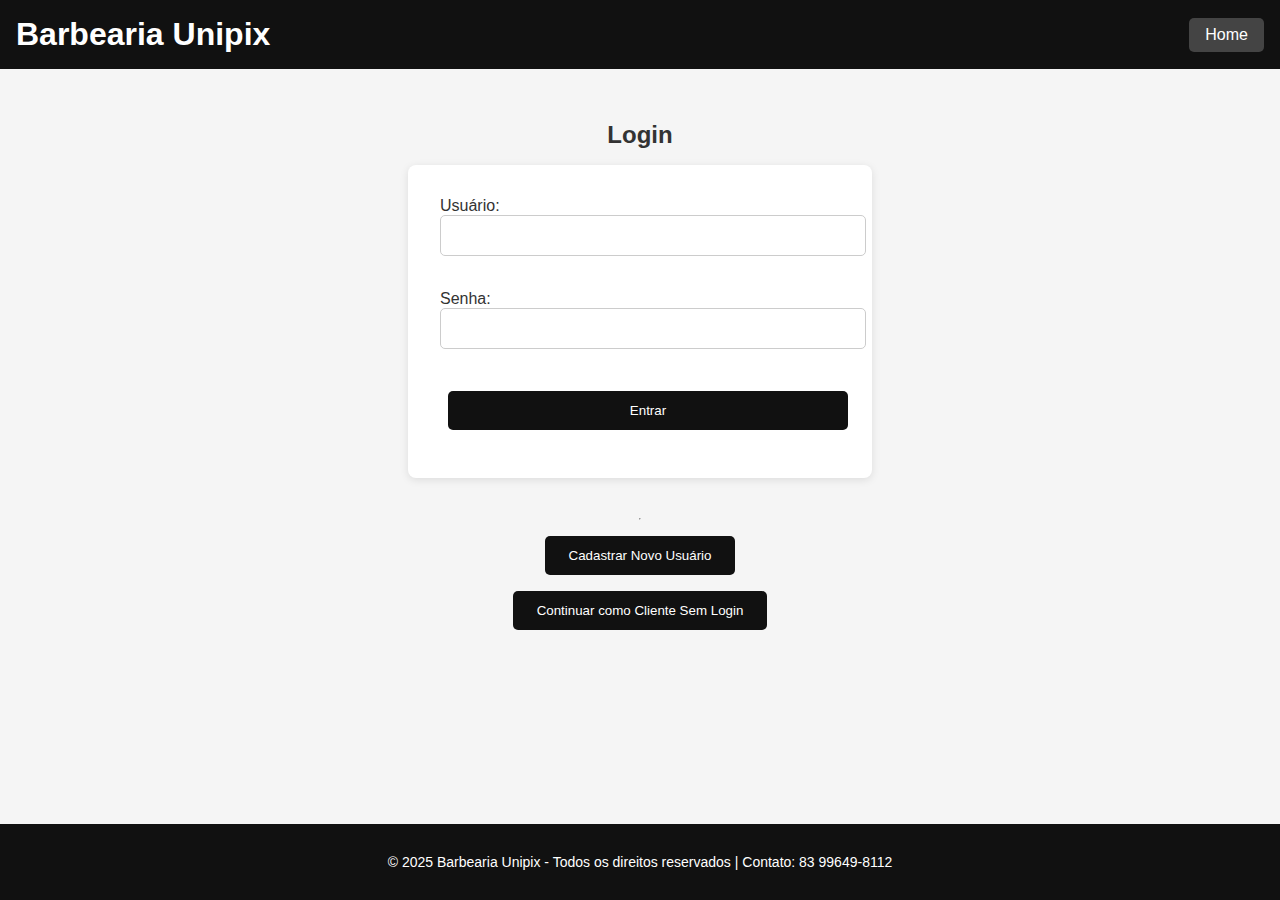
<file: index.html>
<!DOCTYPE html>
<html lang="pt-BR">
<head>
  <meta charset="UTF-8" />
  <title>Login - Barbearia Unipix</title>
  <link rel="stylesheet" href="style.css" />
  <style>
    #modal-cadastro {
      display: none;
      position: fixed;
      top:0; left:0; right:0; bottom:0;
      background: rgba(0,0,0,0.5);
      justify-content: center;
      align-items: center;
    }
    #modal-cadastro .modal-content {
      background: white;
      padding: 20px;
      border-radius: 8px;
      max-width: 400px;
      width: 90%;
    }
  </style>
</head>
<body>
  <header>
    <div class="container-header">
      <h1>Barbearia Unipix</h1>
      <a href="index.html" class="home-button">Home</a>
    </div>
  </header>

  <main class="dashboard">
    <h2>Login</h2>
    <form id="login-form">
      <label for="usuario">Usuário:</label><br>
      <input type="text" id="usuario" required><br><br>

      <label for="senha">Senha:</label><br>
      <input type="password" id="senha" required><br><br>

      <button type="submit">Entrar</button>
    </form>
    <p id="erro-login" style="color:red; display:none;">Usuário ou senha inválidos.</p>

    <hr>

    <button id="btn-cadastrar">Cadastrar Novo Usuário</button>
    <button id="btn-sem-login">Continuar como Cliente Sem Login</button>
  </main>

  <div id="modal-cadastro">
    <div class="modal-content">
      <h3>Cadastro de Usuário</h3>
      <form id="cadastro-form">
        <label for="novo-usuario">Nome de usuário:</label><br>
        <input type="text" id="novo-usuario" required><br><br>

        <label for="nova-senha">Senha:</label><br>
        <input type="password" id="nova-senha" required><br><br>

        <label for="tipo-usuario">Tipo de usuário:</label><br>
        <select id="tipo-usuario" required>
          <option value="" disabled selected>Selecione o tipo</option>
          <option value="cliente">Cliente</option>
          <option value="mestre">Mestre</option>
          <option value="admin">Admin</option>
        </select><br><br>

        <label for="telefone-usuario">Telefone:</label><br>
        <input type="tel" id="telefone-usuario" placeholder="83 99999-9999" required><br><br>

        <label for="email-usuario">Email:</label><br>
        <input type="email" id="email-usuario" placeholder="email@exemplo.com" required><br><br>

        <button type="submit">Cadastrar</button>
        <button type="button" id="fechar-modal">Cancelar</button>
      </form>

      <p id="msg-cadastro" style="color:green; display:none;">
        Cadastro realizado com sucesso! Faça login.
        <br><br>
        <button id="btn-fechar-sucesso">Fechar</button>
      </p>
      <p id="msg-erro-cadastro" style="color:red; display:none;">Usuário já existe.</p>
    </div>
  </div>

  <footer>
    <p>© 2025 Barbearia Unipix - Todos os direitos reservados | Contato: 83 99649-8112</p>
  </footer>

  <script>
    const usuariosFixos = {
      mestre: { senha: 'mestre123', tipo: 'mestre', telefone: '83 90000-0001', email: 'mestre@unipix.com' },
      admin: { senha: 'admin123', tipo: 'admin', telefone: '83 90000-0002', email: 'admin@unipix.com' },
      cliente: { senha: 'cliente123', tipo: 'cliente', telefone: '83 90000-0003', email: 'cliente@unipix.com' }
    };

    function carregarUsuarios() {
      const dados = localStorage.getItem('usuariosBarbearia');
      if (dados) {
        return JSON.parse(dados);
      } else {
        localStorage.setItem('usuariosBarbearia', JSON.stringify(usuariosFixos));
        return {...usuariosFixos};
      }
    }

    function salvarUsuarios(usuarios) {
      localStorage.setItem('usuariosBarbearia', JSON.stringify(usuarios));
    }

    let usuarios = carregarUsuarios();

    const formLogin = document.getElementById('login-form');
    const erroLogin = document.getElementById('erro-login');

    const btnCadastrar = document.getElementById('btn-cadastrar');
    const btnSemLogin = document.getElementById('btn-sem-login');

    const modalCadastro = document.getElementById('modal-cadastro');
    const cadastroForm = document.getElementById('cadastro-form');
    const msgCadastro = document.getElementById('msg-cadastro');
    const msgErroCadastro = document.getElementById('msg-erro-cadastro');
    const fecharModal = document.getElementById('fechar-modal');
    const btnFecharSucesso = document.getElementById('btn-fechar-sucesso');

    formLogin.addEventListener('submit', function(e) {
      e.preventDefault();
      const usuario = document.getElementById('usuario').value.toLowerCase();
      const senha = document.getElementById('senha').value;

      if (usuarios[usuario] && usuarios[usuario].senha === senha) {
        erroLogin.style.display = 'none';
        const tipo = usuarios[usuario].tipo;
        if (tipo === 'mestre') {
          window.location.href = 'mestre.html';
        } else if (tipo === 'admin') {
          window.location.href = 'admin.html';
        } else {
          window.location.href = 'cliente.html';
        }
      } else {
        erroLogin.style.display = 'block';
      }
    });

    btnCadastrar.addEventListener('click', () => {
      modalCadastro.style.display = 'flex';
      msgCadastro.style.display = 'none';
      msgErroCadastro.style.display = 'none';
      cadastroForm.style.display = 'block';
    });

    fecharModal.addEventListener('click', () => {
      modalCadastro.style.display = 'none';
    });

    btnFecharSucesso.addEventListener('click', () => {
      modalCadastro.style.display = 'none';
    });

    cadastroForm.addEventListener('submit', function(e) {
      e.preventDefault();
      const novoUsuario = document.getElementById('novo-usuario').value.toLowerCase();
      const novaSenha = document.getElementById('nova-senha').value;
      const tipoUsuario = document.getElementById('tipo-usuario').value;
      const telefoneUsuario = document.getElementById('telefone-usuario').value;
      const emailUsuario = document.getElementById('email-usuario').value;

      if (usuarios[novoUsuario]) {
        msgErroCadastro.style.display = 'block';
        msgCadastro.style.display = 'none';
      } else {
        usuarios[novoUsuario] = { 
          senha: novaSenha, 
          tipo: tipoUsuario, 
          telefone: telefoneUsuario, 
          email: emailUsuario 
        };
        salvarUsuarios(usuarios);
        msgCadastro.style.display = 'block';
        msgErroCadastro.style.display = 'none';
        cadastroForm.style.display = 'none';
      }
    });

    btnSemLogin.addEventListener('click', () => {
      window.location.href = 'cliente.html';
    });
  </script>
</body>
</html>
</file>
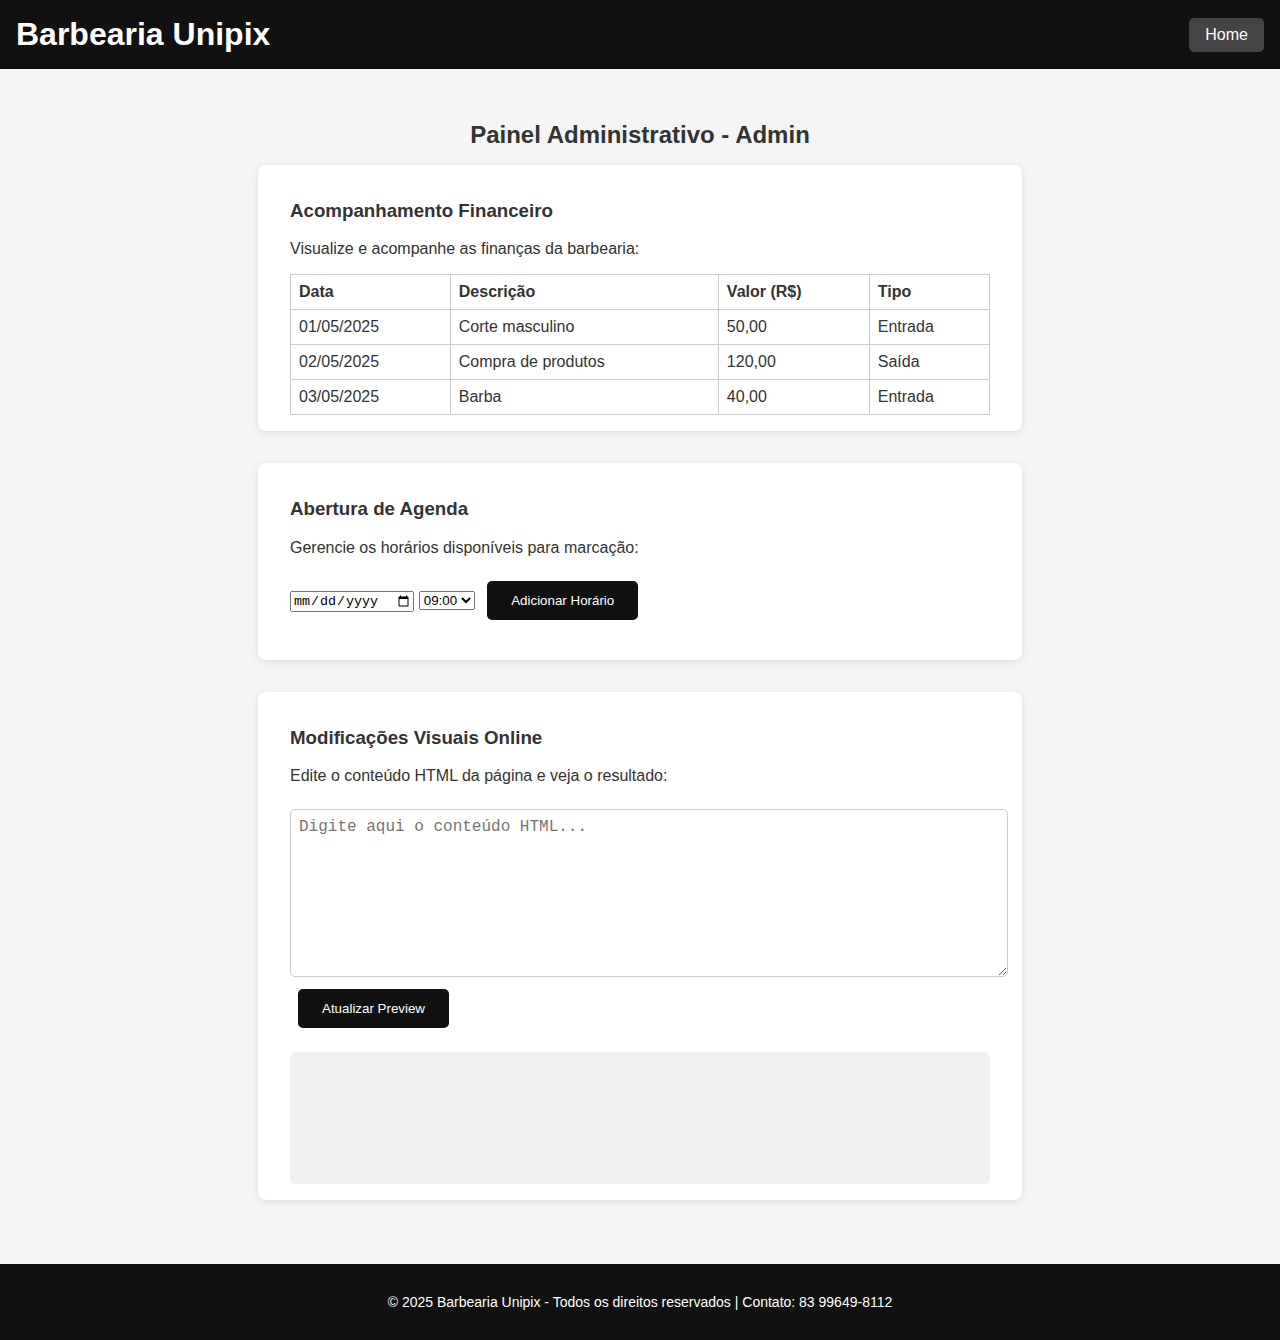
<file: admin.html>
<!DOCTYPE html>
<html lang="pt-BR">
<head>
  <meta charset="UTF-8" />
  <title>Admin - Barbearia Unipix</title>
  <link rel="stylesheet" href="style.css" />
  <style>
    section {
      background: white;
      padding: 1rem 2rem;
      border-radius: 8px;
      box-shadow: 0 2px 8px rgba(0,0,0,0.1);
      margin-bottom: 2rem;
      max-width: 700px;
      width: 100%;
    }
    table {
      width: 100%;
      border-collapse: collapse;
      margin-top: 0.5rem;
    }
    th, td {
      border: 1px solid #ccc;
      padding: 0.5rem;
      text-align: left;
    }
    #editor {
      width: 100%;
      height: 150px;
      font-family: monospace;
      font-size: 1rem;
      margin-top: 0.5rem;
      border: 1px solid #ccc;
      border-radius: 5px;
      padding: 0.5rem;
      resize: vertical;
    }
    #preview {
      background: #f0f0f0;
      padding: 1rem;
      margin-top: 1rem;
      border-radius: 5px;
      min-height: 100px;
      overflow-wrap: break-word;
    }
  </style>
</head>
<body>
  <header>
    <div class="container-header">
      <h1>Barbearia Unipix</h1>
      <a href="index.html" class="home-button">Home</a>
    </div>
  </header>

  <main class="dashboard">
    <h2>Painel Administrativo - Admin</h2>

    <section>
      <h3>Acompanhamento Financeiro</h3>
      <p>Visualize e acompanhe as finanças da barbearia:</p>
      <table>
        <thead>
          <tr>
            <th>Data</th>
            <th>Descrição</th>
            <th>Valor (R$)</th>
            <th>Tipo</th>
          </tr>
        </thead>
        <tbody id="financeiro-tabela">
          <tr><td>01/05/2025</td><td>Corte masculino</td><td>50,00</td><td>Entrada</td></tr>
          <tr><td>02/05/2025</td><td>Compra de produtos</td><td>120,00</td><td>Saída</td></tr>
          <tr><td>03/05/2025</td><td>Barba</td><td>40,00</td><td>Entrada</td></tr>
        </tbody>
      </table>
    </section>

    <section>
      <h3>Abertura de Agenda</h3>
      <p>Gerencie os horários disponíveis para marcação:</p>
      <input type="date" id="data-agenda" />
      <select id="horario-agenda">
        <option value="09:00">09:00</option>
        <option value="10:00">10:00</option>
        <option value="11:00">11:00</option>
        <option value="13:00">13:00</option>
        <option value="14:00">14:00</option>
        <option value="15:00">15:00</option>
      </select>
      <button id="btn-adicionar-agenda">Adicionar Horário</button>
      <ul id="lista-agenda"></ul>
    </section>

    <section>
      <h3>Modificações Visuais Online</h3>
      <p>Edite o conteúdo HTML da página e veja o resultado:</p>
      <textarea id="editor" placeholder="Digite aqui o conteúdo HTML..."></textarea>
      <button id="btn-atualizar-preview">Atualizar Preview</button>
      <div id="preview"></div>
    </section>
  </main>

  <footer>
    <p>© 2025 Barbearia Unipix - Todos os direitos reservados | Contato: 83 99649-8112</p>
  </footer>

  <script>
    // Agenda simples
    const btnAdicionarAgenda = document.getElementById('btn-adicionar-agenda');
    const listaAgenda = document.getElementById('lista-agenda');
    btnAdicionarAgenda.addEventListener('click', () => {
      const data = document.getElementById('data-agenda').value;
      const horario = document.getElementById('horario-agenda').value;
      if (!data) {
        alert('Por favor, selecione uma data.');
        return;
      }
      const li = document.createElement('li');
      li.textContent = `Data: ${data} - Horário: ${horario}`;
      listaAgenda.appendChild(li);
    });

    // Editor online
    const btnAtualizarPreview = document.getElementById('btn-atualizar-preview');
    const editor = document.getElementById('editor');
    const preview = document.getElementById('preview');

    btnAtualizarPreview.addEventListener('click', () => {
      preview.innerHTML = editor.value;
    });
  </script>
</body>
</html>
</file>
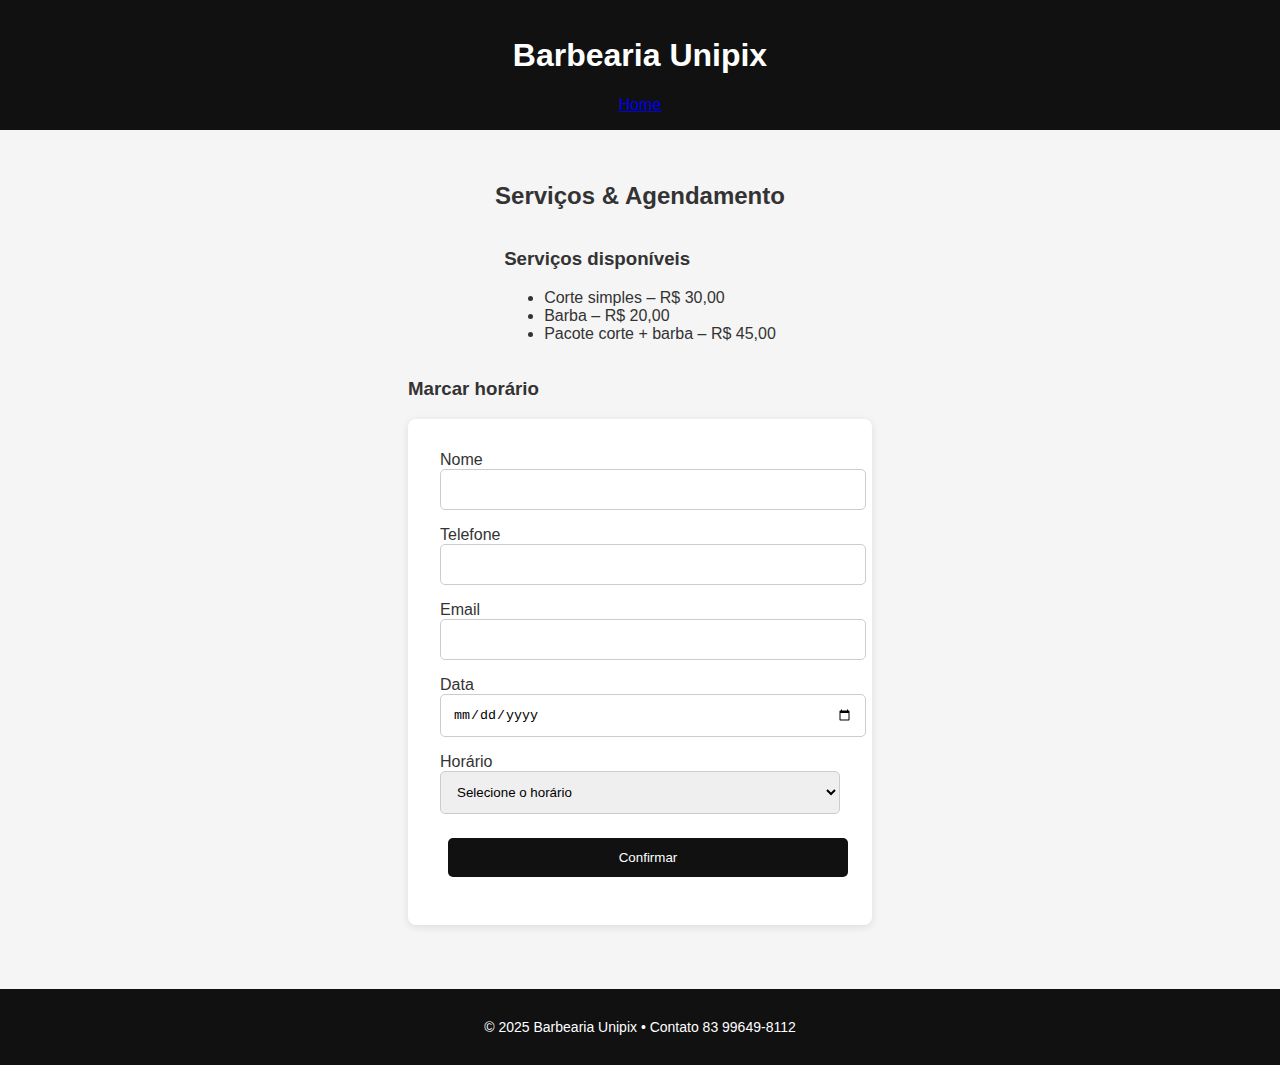
<file: cliente.html>
<!DOCTYPE html>
<html lang="pt-BR">
<head>
  <meta charset="UTF-8">
  <title>Cliente · Barbearia Unipix</title>
  <link rel="stylesheet" href="style.css">
</head>
<body>
<header>
  <h1>Barbearia Unipix</h1>
  <nav><a href="index.html">Home</a></nav>
</header>

<main>
  <h2>Serviços &amp; Agendamento</h2>

  <!-- Lista de serviços -->
  <section>
    <h3>Serviços disponíveis</h3>
    <ul class="lista-servicos">
      <li>Corte simples – R$ 30,00</li>
      <li>Barba – R$ 20,00</li>
      <li>Pacote corte + barba – R$ 45,00</li>
    </ul>
  </section>

  <!-- Formulário de marcação -->
  <section>
    <h3>Marcar horário</h3>
    <form id="form-agendar">
      <label>Nome</label><input type="text" required>
      <label>Telefone</label><input type="tel" required>
      <label>Email</label><input type="email" required>
      <label>Data</label><input type="date" id="data" required>
      <label>Horário</label>
      <select id="horario" required>
        <option value="" disabled selected>Selecione o horário</option>
        <option value="09:00">09:00</option>
        <option value="10:00">10:00</option>
        <option value="11:00">11:00</option>
        <option value="13:00">13:00</option>
        <option value="14:00">14:00</option>
        <option value="15:00">15:00</option>
      </select>
      <button type="submit">Confirmar</button>
    </form>

    <div id="msg-ok" style="display:none; color:green; margin-top:1rem;">
      Horário marcado com sucesso!
      <button id="fechar-ok">Fechar</button>
    </div>
  </section>
</main>

<footer>
  <p>© 2025 Barbearia Unipix • Contato 83 99649-8112</p>
</footer>

<script>
  const form = document.getElementById('form-agendar');
  const msgOk = document.getElementById('msg-ok');
  const btnFechar = document.getElementById('fechar-ok');
  const inputData = document.getElementById('data');

  // Define o valor mínimo da data para hoje (sem permitir datas anteriores)
  function setMinDate() {
    const hoje = new Date();
    const yyyy = hoje.getFullYear();
    const mm = String(hoje.getMonth()+1).padStart(2,'0');
    const dd = String(hoje.getDate()).padStart(2,'0');
    inputData.min = `${yyyy}-${mm}-${dd}`;
  }
  setMinDate();

  form.addEventListener('submit', function(event) {
    event.preventDefault();

    const nome = form.querySelector('input[type="text"]').value;
    const telefone = form.querySelector('input[type="tel"]').value;
    const email = form.querySelector('input[type="email"]').value;
    const data = inputData.value;
    const horario = document.getElementById('horario').value;

    if (!data || !horario) return;

    // Exibir mensagem confirmando o agendamento com data e hora formatadas:
    const dataFormatada = new Date(data + 'T' + horario).toLocaleString('pt-BR', {
      dateStyle: 'full',
      timeStyle: 'short'
    });

    msgOk.innerHTML = `
      Horário marcado com sucesso para <strong>${dataFormatada}</strong>!
      <button id="fechar-ok">Fechar</button>
    `;
    msgOk.style.display = 'block';

    form.reset();
    setMinDate(); // reconfigura a data mínima após reset

    document.getElementById('fechar-ok').addEventListener('click', () => {
      msgOk.style.display = 'none';
    });
  });
</script>

</body>
</html>
</file>
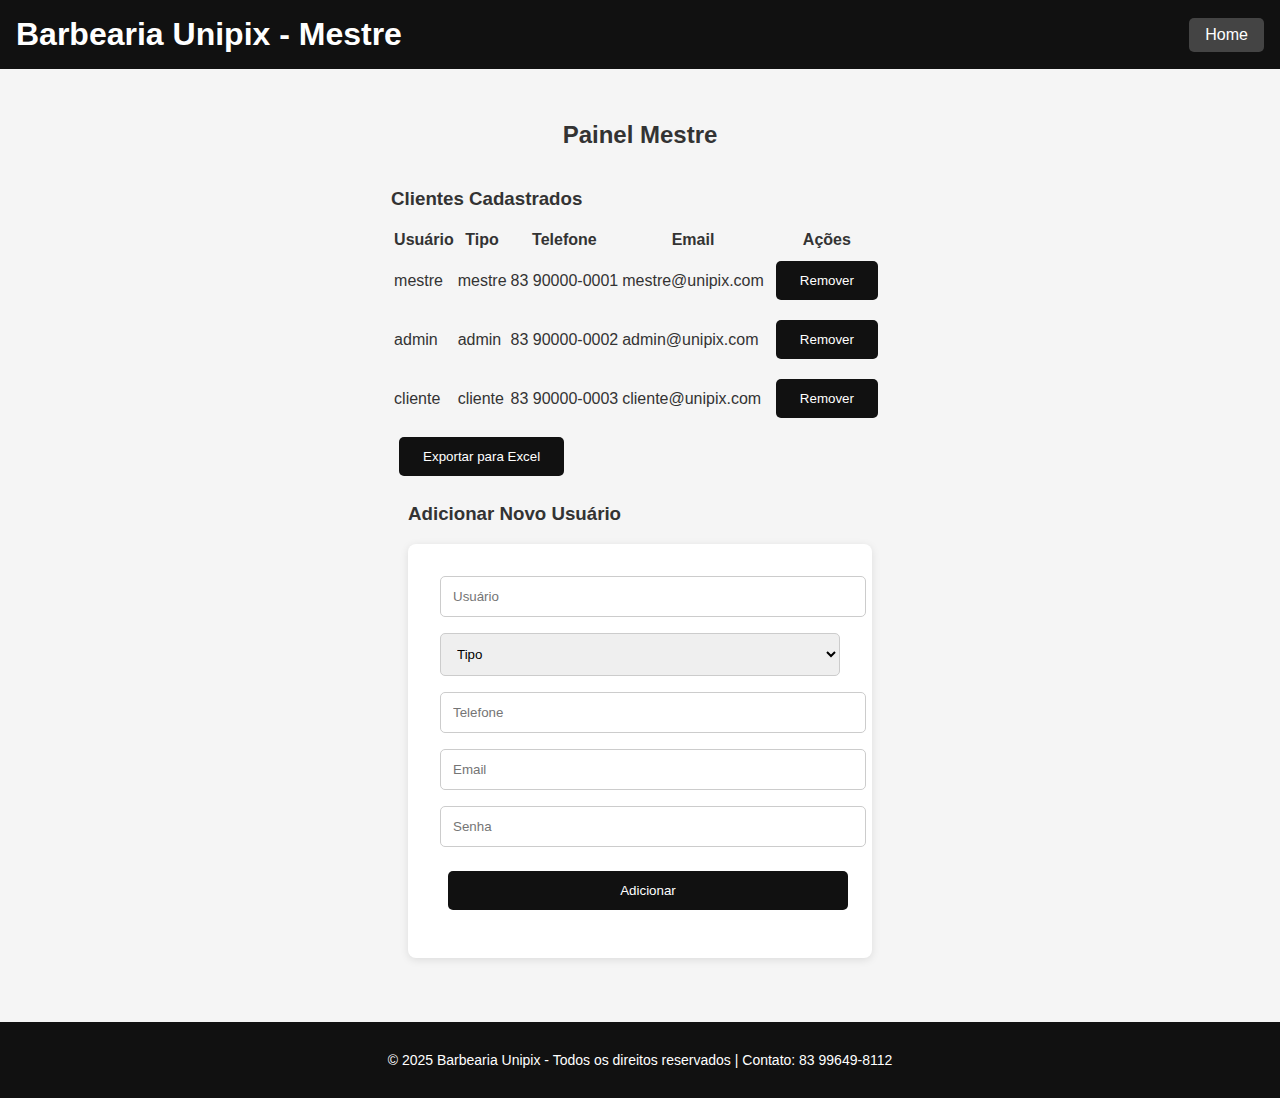
<file: mestre.html>
<!DOCTYPE html>
<html lang="pt-BR">
<head>
  <meta charset="UTF-8" />
  <title>Painel Mestre - Barbearia Unipix</title>
  <link rel="stylesheet" href="style.css" />
</head>
<body>
  <header>
    <div class="container-header">
      <h1>Barbearia Unipix - Mestre</h1>
      <a href="index.html" class="home-button">Home</a>
    </div>
  </header>

  <main>
    <h2>Painel Mestre</h2>

    <section>
      <h3>Clientes Cadastrados</h3>
      <table>
        <thead>
          <tr>
            <th>Usuário</th>
            <th>Tipo</th>
            <th>Telefone</th>
            <th>Email</th>
            <th>Ações</th>
          </tr>
        </thead>
        <tbody id="lista-usuarios-mestre"></tbody>
      </table>
      <!-- Botão para exportar -->
      <button id="btn-exportar-excel">Exportar para Excel</button>
    </section>

    <section>
      <h3>Adicionar Novo Usuário</h3>
      <form id="form-novo-usuario">
        <input type="text" id="novo-usuario" placeholder="Usuário" required />
        <select id="novo-tipo" required>
          <option value="">Tipo</option>
          <option value="cliente">Cliente</option>
          <option value="admin">Admin</option>
        </select>
        <input type="text" id="novo-telefone" placeholder="Telefone" required />
        <input type="email" id="novo-email" placeholder="Email" required />
        <input type="password" id="nova-senha" placeholder="Senha" required />
        <button type="submit">Adicionar</button>
      </form>
    </section>
  </main>

  <footer>
    <p>© 2025 Barbearia Unipix - Todos os direitos reservados | Contato: 83 99649-8112</p>
  </footer>

  <script>
    function carregarUsuarios() {
      const dados = JSON.parse(localStorage.getItem('usuariosBarbearia') || '{}');
      return dados;
    }

    function salvarUsuarios(usuarios) {
      localStorage.setItem('usuariosBarbearia', JSON.stringify(usuarios));
    }

    function atualizarLista() {
      const usuarios = carregarUsuarios();
      const tbody = document.getElementById('lista-usuarios-mestre');
      tbody.innerHTML = '';

      Object.entries(usuarios).forEach(([usuario, dados]) => {
        const linha = document.createElement('tr');
        linha.innerHTML = `
          <td>${usuario}</td>
          <td>${dados.tipo}</td>
          <td>${dados.telefone}</td>
          <td>${dados.email}</td>
          <td><button onclick="removerUsuario('${usuario}')">Remover</button></td>
        `;
        tbody.appendChild(linha);
      });
    }

    function removerUsuario(usuario) {
      const usuarios = carregarUsuarios();
      delete usuarios[usuario];
      salvarUsuarios(usuarios);
      atualizarLista();
    }

    document.getElementById('form-novo-usuario').addEventListener('submit', function (e) {
      e.preventDefault();

      const usuario = document.getElementById('novo-usuario').value.toLowerCase();
      const tipo = document.getElementById('novo-tipo').value;
      const telefone = document.getElementById('novo-telefone').value;
      const email = document.getElementById('novo-email').value;
      const senha = document.getElementById('nova-senha').value;

      const usuarios = carregarUsuarios();

      if (usuarios[usuario]) {
        alert('Usuário já existe!');
        return;
      }

      usuarios[usuario] = { tipo, telefone, email, senha };
      salvarUsuarios(usuarios);
      atualizarLista();
      this.reset();
    });

    document.getElementById('btn-exportar-excel').addEventListener('click', () => {
      const usuarios = carregarUsuarios();
      const usuariosArray = Object.entries(usuarios).map(([usuario, dados]) => ({
        usuario,
        tipo: dados.tipo,
        telefone: dados.telefone,
        email: dados.email
      }));

      if (usuariosArray.length === 0) {
        alert('Não há dados para exportar.');
        return;
      }

      const cabecalho = ['Usuário', 'Tipo', 'Telefone', 'Email'];
      let csvContent = cabecalho.join(';') + '\n';

      usuariosArray.forEach(u => {
        const linha = [u.usuario, u.tipo, u.telefone, u.email]
          .map(campo => `"${String(campo).replace(/"/g, '""')}"`)
          .join(';');
        csvContent += linha + '\n';
      });

      const blob = new Blob([csvContent], { type: 'text/csv;charset=utf-8;' });
      const url = URL.createObjectURL(blob);

      const link = document.createElement('a');
      link.href = url;
      link.download = 'usuarios.csv';
      document.body.appendChild(link);

      link.click();

      setTimeout(() => {
        document.body.removeChild(link);
        URL.revokeObjectURL(url);
      }, 100);
    });

    atualizarLista();
  </script>
</body>
</html>
</file>
<file: style.css>
/* Estilo global */
body {
  font-family: 'Segoe UI', Tahoma, Geneva, Verdana, sans-serif;
  margin: 0;
  padding: 0;
  background-color: #f5f5f5;
  color: #333;
  display: flex;
  flex-direction: column;
  min-height: 100vh;
}

header, footer {
  background-color: #111;
  color: white;
  padding: 1rem;
  text-align: center;
}

.container-header {
  display: flex;
  justify-content: space-between;
  align-items: center;
}

.container-header h1 {
  margin: 0;
}

.home-button {
  background-color: #444;
  color: white;
  padding: 0.5rem 1rem;
  text-decoration: none;
  border-radius: 5px;
}

main {
  flex: 1;
  padding: 2rem;
  display: flex;
  flex-direction: column;
  align-items: center;
}

form {
  background: white;
  padding: 2rem;
  border-radius: 8px;
  box-shadow: 0 2px 8px rgba(0,0,0,0.1);
  max-width: 400px;
  width: 100%;
  margin-bottom: 2rem;
}

form input, form select, form button {
  width: 100%;
  padding: 0.75rem;
  margin-bottom: 1rem;
  border: 1px solid #ccc;
  border-radius: 5px;
}

form button {
  background-color: #111;
  color: white;
  border: none;
  cursor: pointer;
}

form button:hover {
  background-color: #333;
}

.dashboard h2 {
  margin-bottom: 1rem;
}

button {
  padding: 0.75rem 1.5rem;
  margin: 0.5rem;
  background-color: #111;
  color: white;
  border: none;
  border-radius: 5px;
  cursor: pointer;
}

button:hover {
  background-color: #333;
}

footer {
  text-align: center;
  padding: 1rem;
  font-size: 0.875rem;
  background-color: #111;
  color: white;
  margin-top: auto;
}
</file>
